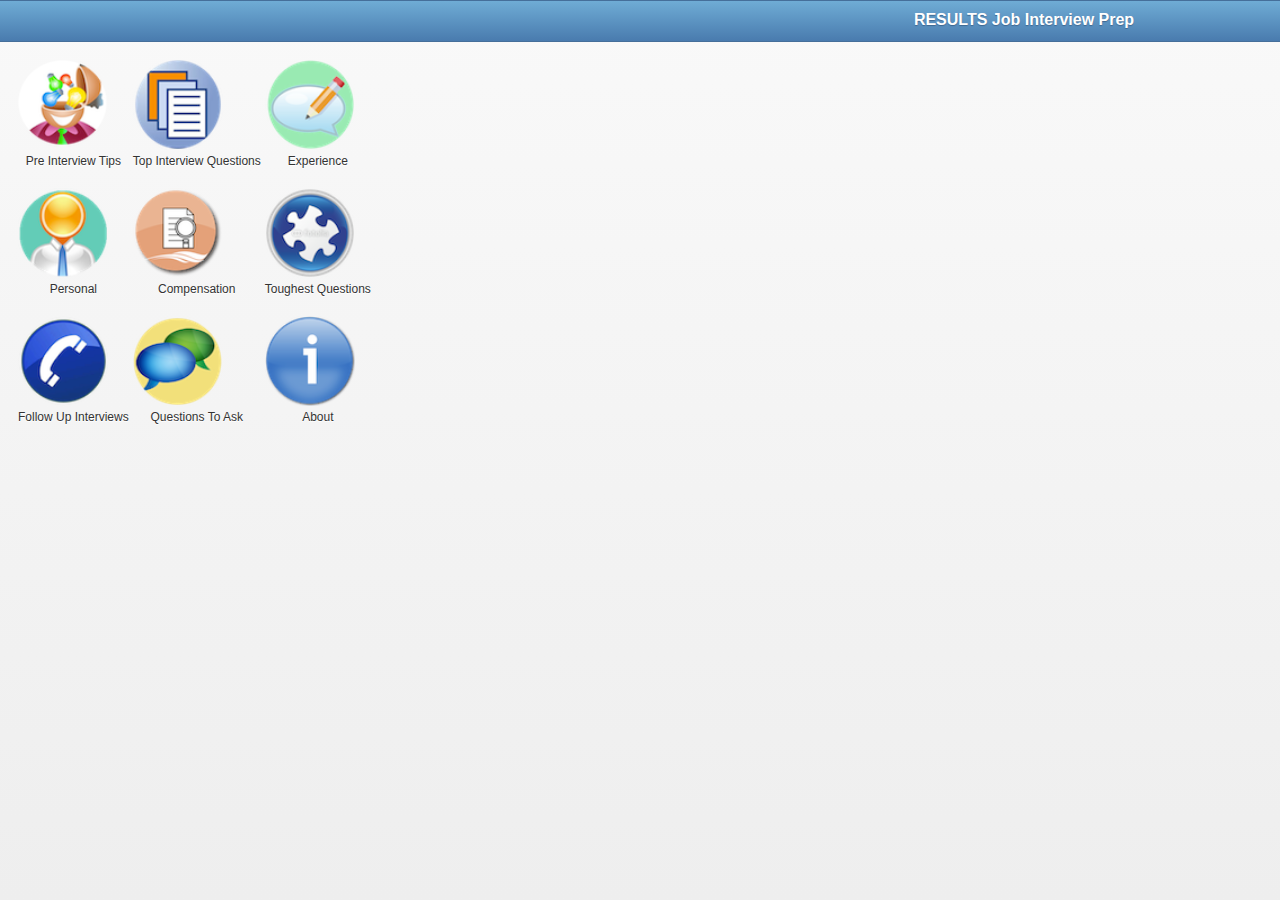
<file: assets/www/index.html>
<!DOCTYPE html>
<html>
    <head>
        <title></title>
        
        <meta name="viewport" content="width=device-width, initial-scale=1.0, maximum-scale=1.0, user-scalable=no;" />
        <meta charset="utf-8">
            
            <link rel="stylesheet" href="jquery.mobile-1.1.1.min.css" />
            <link rel="stylesheet" href="style.css" />
            <script src="jquery-1.7.1.min.js"></script>
            <script src="jquery.mobile-1.1.1.min.js"></script>
            <script type="text/javascript" charset="utf-8" src="cordova-1.7.0.js"></script>
            <script type="text/javascript" charset="utf-8" src="iscroll.js"></script>
            
            <script type="text/javascript">
                
                var db = window.openDatabase("RJIP", "1.0", "RJIP Database", 800000);
                var slug_array = [];
                var keys_array = {};
                var content_array = [];
                var category_content = {};
                
                function hasConnection() {
                    var networkState = navigator.network.connection.type;
                    
                    var states = {};
                    states[Connection.UNKNOWN]  = false;//'Unknown connection';
                    states[Connection.ETHERNET] = true; //'Ethernet connection';
                    states[Connection.WIFI]     = true; //'WiFi connection';
                    states[Connection.CELL_2G]  = true; //'Cell 2G connection';
                    states[Connection.CELL_3G]  = true; //'Cell 3G connection';
                    states[Connection.CELL_4G]  = true; //'Cell 4G connection';
                    states[Connection.NONE]     = false; //'No network connection';
                    
                    return states[networkState];
                }
                
                function errorCB(err) {
                    console.log("Error processing SQL: "+err.code);
                    console.log(err);
                }
                
                function loadCategoryDB(tx) {
                    console.log("loadCategoryDB");
                    tx.executeSql('SELECT * FROM CARD_CATEGORY', [],
                                  function(tx2, results2){
                                  category_content = results2;
                                  var category_length = results2.rows.length;
                                  
                                  console.log("queryCategorySuccess : " + category_length);
                                  
                                  for (var i=0; i<category_length; i++){
                                  console.log("Row = " + i + " cat_id = " + results2.rows.item(i).cat_id + " cat_name =  " + results2.rows.item(i).cat_name + " cat_slug =  " + results2.rows.item(i).cat_slug);
                                  
                                  console.log("current slug: " + results2.rows.item(i).cat_slug);
                                  slug_array.push(results2.rows.item(i).cat_slug);
                                  /*
                                   if(results.rows.item(i).subcat_of == 0) {
                                   category_items.push('<td><a STYLE="text-decoration:none" href="#'+results.rows.item(i).cat_slug+'" class="categories-link" id="'+results.rows.item(i).cat_slug+'-link"><div class="icon"><img height="90" width="90" src="images/'+results.rows.item(i).cat_img+'.png"/></div><div class="icon-name">'+results.rows.item(i).cat_name+'</div></a></td>');
                                   } */
                                 
                                   var htmlAboutContent = "<p align='justify'>This <strong>RESULTS Job Interview Prep</strong> was developed by Barbara J. Bruno, CPC, CTS who has placed over 10,000 people in jobs during her career as an employment expert in the Staffing and Recruiting Profession.  The information shared reflects the inside secrets used by recruiters throughout the world, as they help prepare candidates for interviews with their clients.</p>";
                                   
                                  if(results2.rows.item(i).cat_slug == "about"){
                                  $("<div data-role='page' id='"+results2.rows.item(i).cat_slug+"'> <div data-role='header' data-theme='b'><a href='#home' data-icon='back' class='list-to-home' subcat_of='"+results2.rows.item(i).subcat_of+"' >Back</a><h3>"+results2.rows.item(i).cat_name+"</h3></div><div id='iscroll-wrapper2-"+results2.rows.item(i).cat_slug+"'><div data-role='content'>"+htmlAboutContent+"</div></div></div>").appendTo('body');
                                  
                                  }else {
                                  console.log("new page for "+results2.rows.item(i).cat_slug);
                                  $("<div data-role='page' id='"+results2.rows.item(i).cat_slug+"'> <div data-role='header' data-theme='b'><a data-icon='back' class='list-to-home' subcat_of='"+results2.rows.item(i).subcat_of+"'>Back</a><h3>"+results2.rows.item(i).cat_name+"</h3></div><div id='iscroll-wrapper2-"+results2.rows.item(i).cat_slug+"'><div data-role='content'><ul data-role='listview' data-theme='d' id='"+results2.rows.item(i).cat_slug+"-list' data-filter='true'></ul></div></div></div>").appendTo('body');
                                  
                                  }
                                  }
                                  
                                  }, errorCB);
                }
                
                function loadContentDB(tx){
                    tx.executeSql('SELECT * FROM FLIPCARD', [],
                                  function(tx2, results2){
                                  cordova.exec(null, null, "SplashScreen", "hide", []);
                                  
                                  
                                  var len2 = results2.rows.length;
                                  content_array = results2.rows;
                                  
                                  console.log("AJAX CONTENT results2 size:"+results2.rows.length);
                                  console.log("AJAX CONTENT content_array size:"+content_array.length);
                                  console.log("slug_array.length:" + slug_array.length);
                                  
                                  for(var x=0; x < slug_array.length; x++) {
                                  var htmlContent="";
                                  var list = [];
                                  
                                  for (var j=0; j < len2; j++) {
                                  if(slug_array[x]==results2.rows.item(j).cat_slug) {
                                  list.push(results2.rows.item(j).id);
                                  htmlContent +="<li data-icon='false'><a class='question-link' key='"+results2.rows.item(j).id+"'>  "+ unescape(results2.rows.item(j).question)+"</a></li>";
                                  }
                                  }
                                  keys_array[slug_array[x]] = list;
                                  $("#"+slug_array[x]+"-list").html(htmlContent);
                                  
                                  }
                                  console.log("CHECK:");
                                  var len_categories = category_content.rows.length;
                                  
                                  for (var i=0; i<len_categories; i++){
                                  if(category_content.rows.item(i).subcat_of != 0) {
                                  for (var j=0; j<len_categories; j++){
                                  if(category_content.rows.item(i).subcat_of == category_content.rows.item(j).cat_id) {
                                  
                                  $("#"+category_content.rows.item(j).cat_slug+"-list").append("<li data-icon='false'><a data-transition='slide' 'subcat_of='"+category_content.rows.item(j).cat_slug+"' href='#"+category_content.rows.item(i).cat_slug+"' >  "+ category_content.rows.item(i).cat_name+"</a></li>");
                                  }
                                  }
                                  }
                                  }
                                  
                                  }, errorCB);
                }
                function createTables() {
                    console.log("createTables start");
                    var db = window.openDatabase("RJIP", "1.0", "RJIP Database", 800000);
                    db.transaction(function(tx){
                                   tx.executeSql('DROP TABLE IF EXISTS CARD_CATEGORY');
                                   tx.executeSql('CREATE TABLE IF NOT EXISTS CARD_CATEGORY (cat_id unique, subcat_of, cat_name, cat_img, cat_slug)');
                                   
                                   tx.executeSql('DROP TABLE IF EXISTS FLIPCARD');
                                   tx.executeSql('CREATE TABLE IF NOT EXISTS FLIPCARD (id unique, cat_id, cat_slug, question, answer)');
                                   console.log("drop create success");
                                   });
                    
                    $.ajax({
                           url: 'http://nmgdev.com/flashcard/rjip-categories.php',
                           dataType: 'json',
                           //async: false,
                           success: function(data) {
                           console.log('getJSON categories');
                           $.each(data.categories, function(key, val) {
                                  db.transaction(function(tx){
                                                 tx.executeSql('INSERT INTO CARD_CATEGORY (cat_id, subcat_of,cat_name, cat_img, cat_slug) VALUES ('+val.cat_id+',' +val.subcat_of+', "'+val.cat_name+'", "'+val.cat_img+'","'+val.cat_slug+'")');
                                                 });
                                  });
                           db.transaction(loadCategoryDB);
                           }
                           });
                    
                    $.ajax({
                           url: 'http://nmgdev.com/flashcard/rjip-content.php',
                           dataType: 'json',
                           //async: false,
                           success: function(data) {
                           $.each(data.content, function(key, val) {
                                  db.transaction(function(tx){
                                                 tx.executeSql('INSERT INTO FLIPCARD  VALUES ('+val.id+','+val.cat_id+',"'+val.cat_slug+'","'+escape(val.question)+'","'+escape(val.answer)+'")');
                                                 });
                                  });
                           
                           db.transaction(loadContentDB);
                           
                           }
                           });
                }
                
                
                function nextQuestion() {
                    
                    if((keys_array[current_slug].indexOf(count)+1) < keys_array[current_slug].length){
                        
                        var idx;
                        for(var i=0;i < keys_array[current_slug].length; i++) {
                            if(count == keys_array[current_slug][i]){
                                idx = i;
                            }
                        }
                        
                        var new_count = keys_array[current_slug][idx+1];
                        count = new_count;
                        
                        
                        var len2 = content_array.length;
                        var new_data;
                        for (var j=0; j < len2; j++) {
                            if(new_count==content_array.item(j).id) {
                                new_data = content_array.item(j);
                            }
                        }
                        
                        if (idx%2 == 0) {
                            console.log("question2");
                            $.mobile.changePage( "#question2", {
                                                transition: "slide"
                                                });
                            $("div.content-question2").html(unescape(new_data.question) + "<br/><br/><br/>");//Tap for answer
                            $("div.content-answer2").html(unescape(new_data.answer)+ "<br/><br/><br/>");//Tap to return to question
                            $("div#page-count-question2").html((idx+2)+"/"+keys_array[current_slug].length);
                            $("div#page-count-answer2").html((idx+2)+"/"+keys_array[current_slug].length);
                            question_page_flag = 2;
                            
                        } else {
                            console.log("question");
                            $.mobile.changePage( "#question", {
                                                transition: "slide"
                                                });
                            $("div.content-question").html(unescape(new_data.question) + "<br/><br/><br/>");//Tap for answer
                            $("div.content-answer").html(unescape(new_data.answer)+ "<br/><br/><br/>");//Tap to return to question
                            $("div#page-count-question").html((idx+2)+"/"+keys_array[current_slug].length);
                            $("div#page-count-answer").html((idx+2)+"/"+keys_array[current_slug].length);
                            question_page_flag = 1;
                            
                        }
                        //$("div#page-count-question").html((idx+2)+"/"+keys_array[current_slug].length);
                        
                    }
                    
                }
                
                function previousQuestion() {
                    if(count > 0) {
                        var idx;
                        for(var i=0;i < keys_array[current_slug].length; i++) {
                            if(count == keys_array[current_slug][i]){
                                idx = i;
                            }
                        }
                        
                        if (idx >0){
                            var new_count = keys_array[current_slug][idx-1];
                            count = new_count;
                            
                            
                            var len2 = content_array.length;
                            var new_data;
                            for (var j=0; j < len2; j++) {
                                if(new_count==content_array.item(j).id) {
                                    new_data = content_array.item(j);
                                }
                            }
                            
                            if (idx%2 == 0) {
                                console.log("question2");
                                $.mobile.changePage( "#question2", {
                                                    transition: "slide",
                                                    reverse: true
                                                    });
                                $("div.content-question2").html(unescape(new_data.question) + "<br/><br/><br/>");//Tap for answer
                                $("div.content-answer2").html(unescape(new_data.answer) + "<br/><br/><br/>");//Tap to return to question
                                $("div#page-count-question2").html((idx)+"/"+keys_array[current_slug].length);
                                $("div#page-count-answer2").html((idx)+"/"+keys_array[current_slug].length);
                                question_page_flag = 2;
                                
                            } else {
                                console.log("question");
                                $.mobile.changePage( "#question", {
                                                    transition: "slide",
                                                    reverse: true
                                                    });
                                $("div.content-question").html(unescape(new_data.question) + "<br/><br/><br/>");//Tap for answer
                                $("div.content-answer").html(unescape(new_data.answer)+ "<br/><br/><br/>");//Tap to return to question
                                $("div#page-count-question").html((idx)+"/"+keys_array[current_slug].length);
                                $("div#page-count-answer").html((idx)+"/"+keys_array[current_slug].length);
                                question_page_flag = 1;
                                
                            }
                            //$("div#page-count-question").html((idx)+"/"+keys_array[current_slug].length);
                            
                        }
                    }
                }
                
                function nextAnswer() {
                    
                    if((keys_array[current_slug].indexOf(count)+1) < keys_array[current_slug].length){
                        var idx;
                        for(var i=0;i < keys_array[current_slug].length; i++) {
                            if(count == keys_array[current_slug][i]){
                                idx = i;
                            }
                        }
                        
                        var new_count = keys_array[current_slug][idx+1];
                        count = new_count;
                        
                        
                        var len2 = content_array.length;
                        var new_data;
                        for (var j=0; j < len2; j++) {
                            if(new_count==content_array.item(j).id) {
                                new_data = content_array.item(j);
                            }
                        }
                        
                        if (idx%2 == 0) {
                            $.mobile.changePage( "#answer2", {
                                                transition: "slide"
                                                });
                            $("div.content-question2").html(unescape(new_data.question)+ "<br/><br/><br/>");//Tap for answer
                            $("div.content-answer2").html(unescape(new_data.answer)+ "<br/><br/><br/>");//Tap to return to question
                            $("div#page-count-question2").html((idx+2)+"/"+keys_array[current_slug].length);
                            $("div#page-count-answer2").html((idx+2)+"/"+keys_array[current_slug].length);
                            question_page_flag = 2;
                            
                        } else {
                            $.mobile.changePage( "#answer", {
                                                transition: "slide"
                                                });
                            $("div.content-question").html(unescape(new_data.question)+ "<br/><br/><br/>");//Tap for answer
                            $("div.content-answer").html(unescape(new_data.answer)+ "<br/><br/><br/>");//Tap to return to question
                            $("div#page-count-question").html((idx+2)+"/"+keys_array[current_slug].length);
                            $("div#page-count-answer").html((idx+2)+"/"+keys_array[current_slug].length);
                            question_page_flag = 1;
                            
                        }
                        //$("div#page-count-question").html((idx+2)+"/"+keys_array[current_slug].length);
                        
                    }
                }
                
                function previousAnswer() {
                    if(count > 0) {
                        var idx;
                        for(var i=0;i < keys_array[current_slug].length; i++) {
                            if(count == keys_array[current_slug][i]){
                                idx = i;
                            }
                        }
                        
                        if (idx >0){
                            var new_count = keys_array[current_slug][idx-1];
                            count = new_count;
                            
                            var len2 = content_array.length;
                            var new_data;
                            for (var j=0; j < len2; j++) {
                                if(new_count==content_array.item(j).id) {
                                    new_data = content_array.item(j);
                                }
                            }
                            
                            if (idx%2 == 0) {
                                $.mobile.changePage( "#answer2", {
                                                    transition: "slide",
                                                    reverse: true
                                                    });
                                $("div.content-question2").html(unescape(new_data.question)+ "<br/><br/><br/>");//Tap for answer
                                $("div.content-answer2").html(unescape(new_data.answer)+ "<br/><br/><br/>");//Tap to return to question
                                $("div#page-count-question2").html((idx)+"/"+keys_array[current_slug].length);
                                $("div#page-count-answer2").html((idx)+"/"+keys_array[current_slug].length);
                                
                                question_page_flag = 2;
                                
                            } else {
                                $.mobile.changePage( "#answer", {
                                                    transition: "slide",
                                                    reverse: true
                                                    });
                                $("div.content-question").html(unescape(new_data.question)+ "<br/><br/><br/>");//Tap for answer
                                $("div.content-answer").html(unescape(new_data.answer)+ "<br/><br/><br/>");//Tap to return to question
                                $("div#page-count-question").html((idx)+"/"+keys_array[current_slug].length);
                                $("div#page-count-answer").html((idx)+"/"+keys_array[current_slug].length);
                                question_page_flag = 1;
                                
                            }
                            //$("div#page-count-question").html((idx)+"/"+keys_array[current_slug].length);
                            
                        }
                    }
                }
                
                function bindAllTouchEvents(){
                    $("li").tap(function(){
                                $.mobile.changePage( "#question", {
                                                    transition: "slide" });
                                });
                    $("#question-content").tap(function(){
                                               $.mobile.changePage( "#answer", {
                                                                   transition: "flip" });
                                               });
                    $("#answer-content").tap(function(){
                                             $.mobile.changePage( "#question", {
                                                                 transition: "flip",
                                                                 reverse: true});
                                             });
                    $(".list-to-home").live("tap", function(){
                                            console.log("list-to-home");
                                            var subcat = $(this).attr('subcat_of');
                                            console.log($(this).attr('subcat_of'));
                                            
                                            if(subcat==0){
                                            $.mobile.changePage( "#home", { transition: "slide", reverse: true });
                                            }else {
                                            var len_categories = category_content.rows.length;
                                            for (var i=0; i<len_categories; i++){
                                            if(category_content.rows.item(i).cat_id == subcat) {
                                            $.mobile.changePage( "#"+category_content.rows.item(i).cat_slug, { transition: "slide", reverse: true });
                                            console.log("yey!"+category_content.rows.item(i).cat_slug);
                                            }
                                            }
                                            }
                                            
                                            
                                            });
                    
                    $(".question-link").live("tap", function(){
                                             console.log("tap question-link");
                                             
                                             count = $(this).attr('key');
                                             
                                             var len2 = content_array.length;
                                             var new_data;
                                             for (var j=0; j < len2; j++) {
                                             if(count==content_array.item(j).id) {
                                             var new_data = content_array.item(j);
                                             current_slug = content_array.item(j).cat_slug;
                                             question_page_flag = 1;
                                             }
                                             
                                             }
                                             var idx;
                                             for(var i=0;i < keys_array[current_slug].length; i++) {
                                             if(count == keys_array[current_slug][i]){
                                             idx = i;
                                             }
                                             }
                                             if (idx%2 == 0) {
                                             $.mobile.changePage( "#question", {
                                                                 transition: "slide"
                                                                 });
                                             
                                             $("div.content-question").html(unescape(new_data.question)+ "<br/><br/><br/>");//Tap for answer
                                             $("div.content-answer").html(unescape(new_data.answer)+ "<br/><br/><br/>");//Tap to return to question
                                             $("div#page-count-question").html((idx+1)+"/"+keys_array[current_slug].length);
                                             $("div#page-count-answer").html((idx+1)+"/"+keys_array[current_slug].length);
                                             question_page_flag = 1;
                                             
                                             } else {
                                             $.mobile.changePage( "#question2", {
                                                                 transition: "slide"
                                                                 });
                                             
                                             $("div.content-question2").html(unescape(new_data.question)+ "<br/><br/><br/>");//Tap for answer
                                             $("div.content-answer2").html(unescape(new_data.answer)+ "<br/><br/><br/>");//Tap to return to question
                                             $("div#page-count-question2").html((idx+1)+"/"+keys_array[current_slug].length);
                                             $("div#page-count-answer2").html((idx+1)+"/"+keys_array[current_slug].length);
                                             question_page_flag = 2;
                                             }
                                             
                                             });
                    
                    $(".question-back-link").click(function(){
                                                   $.mobile.changePage( "#" + current_slug, { transition: "slide", reverse: true });
                                                   return true;
                                                   });
                    
                    $("#question").live("tap", function(e){
                                        //   e.stopPropagation ();
                                        console.log("question tap");
                                        $.mobile.changePage( "#answer", { transition: "flip" });
                                        
                                        });
                    $("#question2").live("tap", function(e){
                                         //  e.stopPropagation ();
                                         console.log("question2 tap");
                                         $.mobile.changePage( "#answer2", { transition: "flip" });
                                         
                                         });
                    $("#answer").live("tap", function(e){
                                      // e.stopPropagation ();
                                      console.log("answer tap");
                                      $.mobile.changePage( "#question", { transition: "flip", reverse: true });
                                      });
                    $("#answer2").live("tap", function(e){
                                       // e.stopPropagation ();
                                       console.log("answer2 tap");
                                       $.mobile.changePage( "#question2", { transition: "flip", reverse: true });
                                       });
                    
                    $(".header-question").tap(function(e) {
                                              e.stopPropagation ();
                                              });
                    $(".header-question2").tap(function(e) {
                                               e.stopPropagation ();
                                               });
                    $(".header-answer").tap(function(e) {
                                            e.stopPropagation ();
                                            });
                    $(".header-answer2").tap(function(e) {
                                             e.stopPropagation ();
                                             });
                    
                    //    ALL QUESTION/ANSWER PAGE SWIPES RIGHT HERE
                    
                    $("#question").swiperight(function(e) {
                                              // e.stopPropagation ();
                                              console.log("question right");
                                              swipe_flag = 1;
                                              previousQuestion();
                                              });
                    $("#question2").swiperight(function(e) {
                                               // e.stopPropagation ();
                                               console.log("question2 right");
                                               swipe_flag = 1;
                                               previousQuestion();
                                               });
                    $("#answer").swiperight(function(e) {
                                            // e.stopPropagation ();
                                            console.log("answer right");
                                            swipe_flag = 1;
                                            previousAnswer();
                                            });
                    $("#answer2").swiperight(function(e) {
                                             //e.stopPropagation ();
                                             console.log("answer2 right");
                                             swipe_flag = 1;
                                             previousAnswer();
                                             });
                    
                    //    ALL QUESTION/ANSWER PAGE SWIPES LEFT HERE
                    
                    $("#question").swipeleft(function(e) {
                                             //e.stopPropagation ();
                                             console.log("question left");
                                             swipe_flag = 1;
                                             nextQuestion();
                                             });
                    $("#question2").swipeleft(function(e) {
                                              //e.stopPropagation ();
                                              console.log("question2 left");
                                              swipe_flag = 1;
                                              nextQuestion();
                                              });
                    $("#answer").swipeleft(function(e) {
                                           //e.stopPropagation ();
                                           console.log("answer left");
                                           swipe_flag = 1;
                                           nextAnswer();
                                           
                                           });
                    $("#answer2").swipeleft(function(e) {
                                            //e.stopPropagation ();
                                            console.log("answer2 left");
                                            swipe_flag = 1;
                                            nextAnswer();
                                            
                                            });
                    $(document).delegate('.ui-page', 'pageshow', function () {
                                         myScroll1.refresh();
                                         myScroll2.refresh();
                                         myScroll3.refresh();
                                         myScroll4.refresh();
                                         //var myScroll = new iScroll('wrapper');
                                         //var myScroll2 = new iScroll('wrapper2');
                                         console.log("call myScrolls");
                                         });
                    
                }
                var myScroll1, myScroll2, myScroll3, myScroll4;
                function onBodyLoad()
                {
                    
                    myScroll1 = new iScroll('wrapper1');
                    myScroll2 = new iScroll('wrapper2');
                    myScroll3 = new iScroll('wrapper3');
                    myScroll4 = new iScroll('wrapper4');
                    //document.addEventListener('touchmove', function (e) { e.preventDefault(); }, false); //preventing the pinch zoom et al
                    document.addEventListener("deviceready", onDeviceReady, false);
                    
                    
                    
                }
                
                function onDeviceReady()
                {
                    console.log("on device ready");
                    console.log("wrapper:"+ $("#wrapper").height());
                    console.log("wrapper2:"+ $("#wrapper2").height());
                    console.log("notebook:"+ $(".notebook").height());
                    if (hasConnection()) {
                        console.log("has connection");
                        
                        var  categories_md5_local;
                        var categories_md5_web;
                        var  content_md5_local;
                        var content_md5_web;
                        
                        $.ajax({
                               url: 'http://nmgdev.com/flashcard/rjip-categories.php?md5=1',
                               success: function(data) {
                               categories_md5_web = data;
                               },
                               dataType: "text",
                               async: false
                               });
                        db.transaction(function(tx){
                                       
                                       tx.executeSql('SELECT * FROM MD5_TABLE WHERE id=1', [], function(tx_md5, results_md5){
                                                     categories_md5_local = results_md5.rows.item(0).key;
                                                     });
                                       });
                        
                        $.ajax({
                               url: 'http://nmgdev.com/flashcard/rjip-content.php?md5=1',
                               success: function(data) {
                               content_md5_web = data;
                               },
                               dataType: "text",
                               async: false
                               });
                        db.transaction(function(tx){
                                       
                                       tx.executeSql('SELECT * FROM MD5_TABLE WHERE id=2', [], function(tx_md5, results_md5){
                                                     content_md5_local = results_md5.rows.item(0).key;
                                                     });
                                       });
                        
                        db.transaction(function(tx){
                                       // Check if MD5_TABLE exists
                                       tx.executeSql('SELECT name FROM sqlite_master WHERE type="table" AND name="MD5_TABLE"', [], function(tx2, results2){
                                                     
                                                     if (results2.rows.length == 0) { // Table does not exist
                                                     console.log("Table does not exist");
                                                     tx2.executeSql('CREATE TABLE IF NOT EXISTS MD5_TABLE (id unique, key)');
                                                     tx2.executeSql('INSERT INTO MD5_TABLE (id, key) VALUES (2, "'+content_md5_web+'")');
                                                     tx2.executeSql('INSERT INTO MD5_TABLE (id, key) VALUES (1, "'+categories_md5_web+'")');
                                                     createTables();
                                                     } else { // Table exists
                                                     console.log(categories_md5_local+"="+categories_md5_web);
                                                     console.log(content_md5_local+"="+content_md5_web);
                                                     
                                                     if((categories_md5_local == categories_md5_web) && (content_md5_local == content_md5_web)) {
                                                     console.log("----display all----");
                                                     db.transaction(loadCategoryDB);
                                                     db.transaction(loadContentDB);
                                                     } else {
                                                     console.log("insert into md5table new value");
                                                     tx2.executeSql('UPDATE MD5_TABLE SET key="'+content_md5_web+'" WHERE id=2');
                                                     tx2.executeSql('UPDATE MD5_TABLE SET key="'+categories_md5_web+'" WHERE id=1');
                                                     createTables();
                                                     }
                                                     } 
                                                     
                                                     });
                                       
                                       });
                        
                    } else {
                        alert("no connection");
                        console.log("load from local database");
                        db.transaction(loadCategoryDB); 
                        db.transaction(loadContentDB);
                    }
                    
                    
                    bindAllTouchEvents();
                    
                    var myScrollCategory = new iScroll('wrapper-category');
                }
                
                
                
                
                
                </script>
            
            <style>
                
                </style>
            </head>
    <body onload="onBodyLoad()">
        
        
        <!-- CATEGORIES PAGE -->
        <div data-role="page" id="home">
            <div data-role="header" data-theme="b" align="center" data-fullscreen="true">
                
                <h1 style="width:100%;">
                    RESULTS Job Interview Prep
                </h1>
            </div>
            <div data-role="content" >
                <div id="wrapper-category" style="height: 415px">
                    <div >
                        <table>
                            <tr>
                                <td>
                                    <a href="#pre-interview-tips" data-transition="slide" ><img src="images/pre-interview-tips.png" /></a>
                                    <div class="icon-name">Pre Interview Tips</div>
                                </td>
                                <td>
                                    <a href="#top-interview-questions" data-transition="slide" ><img src="images/top-interview-questions.png" /></a>
                                    <div class="icon-name">Top Interview Questions</div>
                                </td>
                                <td>
                                    <a href="#experience" data-transition="slide" ><img src="images/experience.png" /></a>
                                    <div class="icon-name">Experience</div>
                                </td>
                            </tr>
                            <tr>
                                <td>
                                    <a href="#personal" data-transition="slide" ><img src="images/personal.png" /></a>
                                    <div class="icon-name">Personal</div>
                                </td>
                                <td>
                                    <a href="#compensation" data-transition="slide" ><img src="images/compensation.png" /></a>
                                    <div class="icon-name">Compensation</div>
                                </td>
                                <td>
                                    <a href="#toughest-questions" data-transition="slide" ><img src="images/toughest-questions.png" /></a>
                                    <div class="icon-name">Toughest Questions</div>
                                </td>
                            </tr>
                            <tr>
                                <td>
                                    <a href="#follow-up-interviews" data-transition="slide" ><img src="images/follow-up-interviews.png" /> </a>
                                    <div class="icon-name">Follow Up Interviews</div>
                                </td>
                                <td>
                                    <a href="#questions-to-ask" data-transition="slide" ><img src="images/questions-to-ask.png" /></a>
                                    <div class="icon-name">Questions To Ask</div>
                                </td>
                                <td>
                                    <a href="#about" data-transition="slide" ><img src="images/about.png" /></a>
                                    <div class="icon-name">About</div>
                                </td>
                            </tr>
                        </table>
                        
                    </div></div>
            </div><!-- /content -->
        </div><!-- / category page -->
        
        <!-- QUESTION PAGE -->
        <div data-role="page" id="question">
            
            <div data-role="header" class="header-question" data-theme="b">
                <a data-icon="back" class="question-back-link">Back</a>
                <h1>Question</h1>
                <a href="#home" data-icon="home" data-transition="slide" data-direction="reverse">Home</a>
                
            </div>
            
            
            <div data-role="content" class="content-notebook-fixes">
                <div id="wrapper1" class="wrapper-fixes">
                    <div class="notes" >
                        <div id="page-count-question"></div>
                        <div class="content-question"></div><br/>
                        <a class="tap-button"  data-role="button" data-theme="b" >Tap for answer</a><br/>
                    </div></div>
            </div><!-- /content -->
            
        </div><!-- /page -->
        
        
        
        </div><!-- /page -->
        <!-- QUESTION2 PAGE -->
        <div data-role="page" id="question2">
            
            <div data-role="header" class="header-question2" data-theme="b">
                <a data-icon="back" class="question-back-link">Back</a>
                <h1>Question</h1>
                <a href="#home" data-icon="home" data-transition="slide" data-direction="reverse">Home</a>
                <!--
                 <div data-type="horizontal" data-role="controlgroup" class="ui-btn-right ui-corner-all ui-controlgroup ui-controlgroup-horizontal" id="page-count-question"></div>-->
            </div>
            
            <div data-role="content" class="content-notebook-fixes">
                <div id="wrapper2" class="wrapper-fixes">
                    <div class="notes" >
                        <div id="page-count-question2"></div>
                        <div class="content-question2"></div><br/>
                        <a class="tap-button"  data-role="button" data-theme="b" >Tap for answer</a><br/>
                    </div></div>
            </div><!-- /content -->
            
        </div><!-- /page -->
        
        <!-- ANSWER PAGE -->
        <div data-role="page" id="answer"  >
            <div data-role="header" class="header-answer" data-theme="b">
                <a data-icon="back" class="question-back-link">Back</a>
                <h1>Answer</h1>
                <a href="#home" data-icon="home" data-transition="slide" data-direction="reverse">Home</a>
                
            </div>
            
            
            <div data-role="content" class="content-notebook-fixes">
                <div id="wrapper3" class="wrapper-fixes">
                    <div class="notes" >
                        <div id="page-count-answer" ></div>
                        <div class="content-answer" ></div><br/>
                        
                        <a class="tap-button"  data-role="button" data-theme="b" >Tap to return to question</a> <br/>
                        
                    </div><!-- /content -->
                    
                </div></div>
            
        </div><!-- /page -->
        
        <!-- ANSWER PAGE -->
        <div data-role="page" id="answer2" >
            <div data-role="header" class="header-answer2" data-theme="b">
                <a data-icon="back" class="question-back-link">Back</a>
                <h1>Answer</h1>
                <a href="#home" data-icon="home" data-transition="slide" data-direction="reverse">Home</a>
                <!--
                 <div data-type="horizontal" data-role="controlgroup" class="ui-btn-right ui-corner-all ui-controlgroup ui-controlgroup-horizontal" id="page-count-question">4123</div>
                 -->
            </div>
            
            <div data-role="content" class="content-notebook-fixes">
                <div id="wrapper4" class="wrapper-fixes">
                    <div class="notes" >
                        
                        <div id="page-count-answer2"></div>
                        <div class="content-answer2"></div><br/>
                        
                        <a class="tap-button" data-role="button" data-theme="b" >Tap to return to question</a> <br/>
                    </div><!-- /content -->
                </div></div>
            
        </div><!-- /page -->
        
    </body>
</html>
</file>
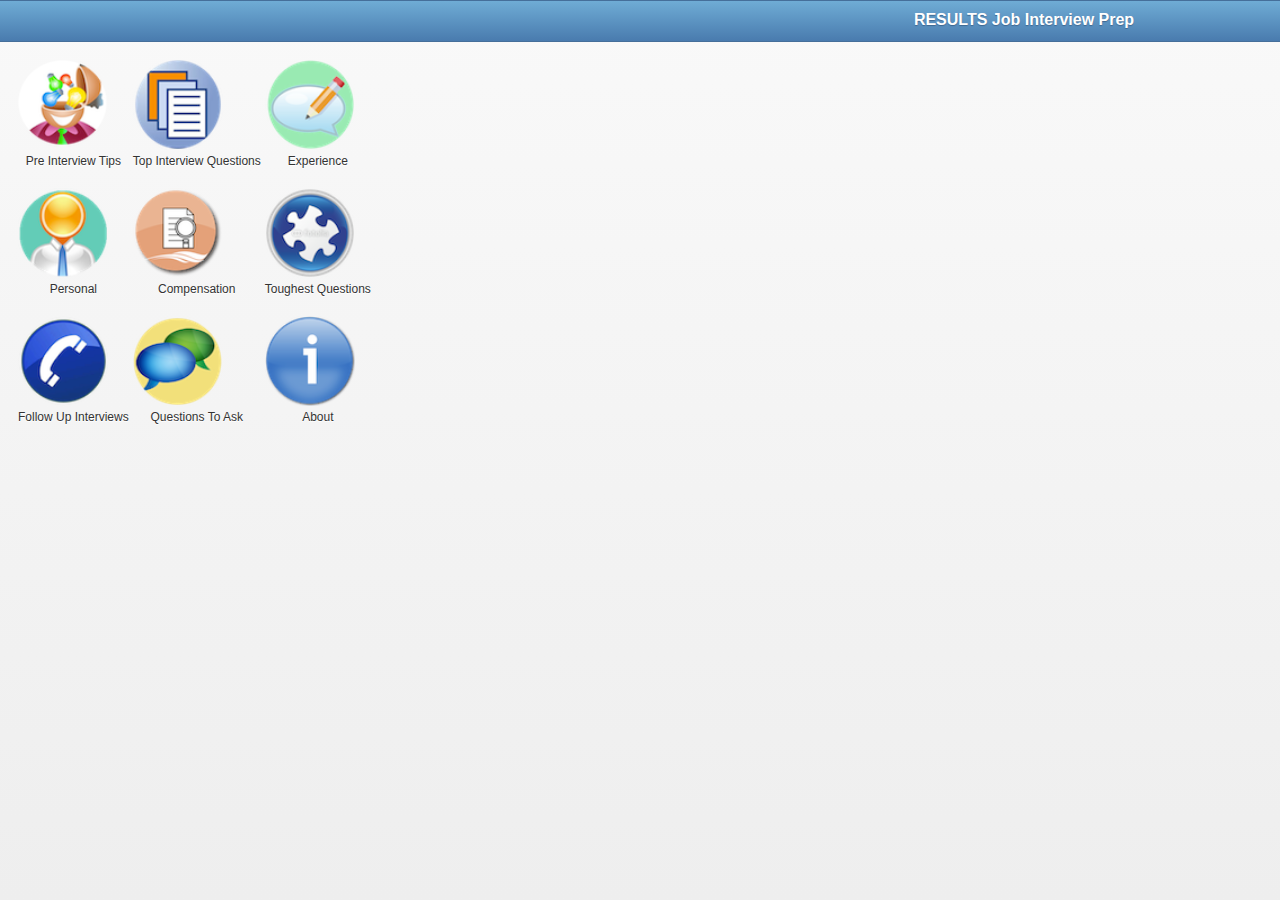
<file: assets/www/index-1.html>
<!DOCTYPE html>
<html>
  <head>
  <title></title>
  
    <meta name="viewport" content="width=device-width, initial-scale=1.0, maximum-scale=1.0, user-scalable=no;" />
	<meta charset="utf-8">

    <link rel="stylesheet" href="jquery.mobile-1.1.1.min.css" />
    <link rel="stylesheet" href="style.css" />
    <script src="jquery-1.7.1.min.js"></script>
    <script src="jquery.mobile-1.1.1.min.js"></script>
    <script type="text/javascript" charset="utf-8" src="cordova-1.7.0.js"></script>
    <script type="text/javascript" charset="utf-8" src="iscroll.js"></script>
        
    <script type="text/javascript">

    var db = window.openDatabase("RJIP", "1.0", "RJIP Database", 800000);
    var slug_array = [];
    var keys_array = {};
    var content_array = [];
    var category_content = {};
        
    function hasConnection() {
        var networkState = navigator.network.connection.type;
        
        var states = {};
        states[Connection.UNKNOWN]  = false;//'Unknown connection';
        states[Connection.ETHERNET] = true; //'Ethernet connection';
        states[Connection.WIFI]     = true; //'WiFi connection';
        states[Connection.CELL_2G]  = true; //'Cell 2G connection';
        states[Connection.CELL_3G]  = true; //'Cell 3G connection';
        states[Connection.CELL_4G]  = true; //'Cell 4G connection';
        states[Connection.NONE]     = false; //'No network connection';
        
        return states[networkState];
    }
    
    function errorCB(err) {
        console.log("Error processing SQL: "+err.code);
        console.log(err);
    }
        
    function loadCategoryDB(tx) {
        console.log("loadCategoryDB");
        tx.executeSql('SELECT * FROM CARD_CATEGORY', [],
            function(tx2, results2){
                category_content = results2;
                var category_length = results2.rows.length;

                console.log("queryCategorySuccess : " + category_length);

                for (var i=0; i<category_length; i++){
                console.log("Row = " + i + " cat_id = " + results2.rows.item(i).cat_id + " cat_name =  " + results2.rows.item(i).cat_name + " cat_slug =  " + results2.rows.item(i).cat_slug);

                console.log("current slug: " + results2.rows.item(i).cat_slug);
                slug_array.push(results2.rows.item(i).cat_slug);
                      /*
                  if(results.rows.item(i).subcat_of == 0) {
                      category_items.push('<td><a STYLE="text-decoration:none" href="#'+results.rows.item(i).cat_slug+'" class="categories-link" id="'+results.rows.item(i).cat_slug+'-link"><div class="icon"><img height="90" width="90" src="images/'+results.rows.item(i).cat_img+'.png"/></div><div class="icon-name">'+results.rows.item(i).cat_name+'</div></a></td>');
                  } */
                var htmlAboutContent = "<p align='center'><strong>Star Base Consulting, Inc.</strong> <br/>Jeffrey A. Welsh <br/> 12059 Sheraton Lane <br/> Cincinnati, OH 45246-1611 <br/>513-245-0400<br/>www.starbaseinc.com/jobs <br/><br/>We help companies with better IT Strategy, Solutions and IT Talent on Demand </p>";
                /*
                var htmlAboutContent = "<p align='justify'>This <strong>RESULTS Job Interview Prep</strong> was developed by Barbara J. Bruno, CPC, CTS who has placed over 10,000 people in jobs during her career as an employment expert in the Staffing and Recruiting Profession.  The information shared reflects the inside secrets used by recruiters throughout the world, as they help prepare candidates for interviews with their clients.</p>";
                */
                if(results2.rows.item(i).cat_slug == "about"){
                $("<div data-role='page' id='"+results2.rows.item(i).cat_slug+"'> <div data-role='header' data-theme='b'><a href='#home' data-icon='back' class='list-to-home' subcat_of='"+results2.rows.item(i).subcat_of+"' >Back</a><h3>"+results2.rows.item(i).cat_name+"</h3></div><div id='iscroll-wrapper2-"+results2.rows.item(i).cat_slug+"'><div data-role='content'>"+htmlAboutContent+"</div></div></div>").appendTo('body');

                }else {
                console.log("new page for "+results2.rows.item(i).cat_slug);
                $("<div data-role='page' id='"+results2.rows.item(i).cat_slug+"'> <div data-role='header' data-theme='b'><a data-icon='back' class='list-to-home' subcat_of='"+results2.rows.item(i).subcat_of+"'>Back</a><h3>"+results2.rows.item(i).cat_name+"</h3></div><div id='iscroll-wrapper2-"+results2.rows.item(i).cat_slug+"'><div data-role='content'><ul data-role='listview' data-theme='d' id='"+results2.rows.item(i).cat_slug+"-list' data-filter='true'></ul></div></div></div>").appendTo('body');

                }
                }
                      
            }, errorCB);
    }
        
    function loadContentDB(tx){
        tx.executeSql('SELECT * FROM FLIPCARD', [],
            function(tx2, results2){
                cordova.exec(null, null, "SplashScreen", "hide", []);

                      
                var len2 = results2.rows.length;
                content_array = results2.rows;

                console.log("AJAX CONTENT results2 size:"+results2.rows.length);
                console.log("AJAX CONTENT content_array size:"+content_array.length);
                console.log("slug_array.length:" + slug_array.length);

                for(var x=0; x < slug_array.length; x++) {
                    var htmlContent="";
                    var list = [];

                    for (var j=0; j < len2; j++) {
                        if(slug_array[x]==results2.rows.item(j).cat_slug) {
                            list.push(results2.rows.item(j).id);
                            htmlContent +="<li data-icon='false'><a class='question-link' key='"+results2.rows.item(j).id+"'>  "+ unescape(results2.rows.item(j).question)+"</a></li>";
                        }
                    }
                    keys_array[slug_array[x]] = list;
                    $("#"+slug_array[x]+"-list").html(htmlContent);

                }
               console.log("CHECK:");       
                var len_categories = category_content.rows.length;
                      
                for (var i=0; i<len_categories; i++){
                    if(category_content.rows.item(i).subcat_of != 0) { 
                        for (var j=0; j<len_categories; j++){
                            if(category_content.rows.item(i).subcat_of == category_content.rows.item(j).cat_id) {
                      
                                $("#"+category_content.rows.item(j).cat_slug+"-list").append("<li data-icon='false'><a data-transition='slide' 'subcat_of='"+category_content.rows.item(j).cat_slug+"' href='#"+category_content.rows.item(i).cat_slug+"' >  "+ category_content.rows.item(i).cat_name+"</a></li>");
                            }
                        }
                    }
                }

            }, errorCB);
    }
    function createTables() {
        console.log("createTables start");
        var db = window.openDatabase("RJIP", "1.0", "RJIP Database", 800000);
        db.transaction(function(tx){
                       tx.executeSql('DROP TABLE IF EXISTS CARD_CATEGORY');
                       tx.executeSql('CREATE TABLE IF NOT EXISTS CARD_CATEGORY (cat_id unique, subcat_of, cat_name, cat_img, cat_slug)');
                       
                       tx.executeSql('DROP TABLE IF EXISTS FLIPCARD');
                       tx.executeSql('CREATE TABLE IF NOT EXISTS FLIPCARD (id unique, cat_id, cat_slug, question, answer)');
                       console.log("drop create success");
                       });
  
        $.ajax({
               url: 'http://nmgdev.com/flashcard/rjip-categories.php',
               dataType: 'json',
               //async: false,
               success: function(data) {
               console.log('getJSON categories');
               $.each(data.categories, function(key, val) {
                      db.transaction(function(tx){
                                     tx.executeSql('INSERT INTO CARD_CATEGORY (cat_id, subcat_of,cat_name, cat_img, cat_slug) VALUES ('+val.cat_id+',' +val.subcat_of+', "'+val.cat_name+'", "'+val.cat_img+'","'+val.cat_slug+'")');
                                     });
                      });
               db.transaction(loadCategoryDB); 
               }
               });
        
        $.ajax({
               url: 'http://nmgdev.com/flashcard/rjip-content.php',
               dataType: 'json',
               //async: false,
               success: function(data) {
               $.each(data.content, function(key, val) {
                      db.transaction(function(tx){
                                     tx.executeSql('INSERT INTO FLIPCARD  VALUES ('+val.id+','+val.cat_id+',"'+val.cat_slug+'","'+escape(val.question)+'","'+escape(val.answer)+'")');
                                     });
                      });
               
               db.transaction(loadContentDB);
               
               }
               });
    }
    
    
        function nextQuestion() {
            
            if((keys_array[current_slug].indexOf(count)+1) < keys_array[current_slug].length){
                
                var idx;
                for(var i=0;i < keys_array[current_slug].length; i++) {
                    if(count == keys_array[current_slug][i]){
                        idx = i;
                    }
                }
                
                var new_count = keys_array[current_slug][idx+1];
                count = new_count;
                
                
                var len2 = content_array.length;
                var new_data;
                for (var j=0; j < len2; j++) {
                    if(new_count==content_array.item(j).id) {
                        new_data = content_array.item(j);
                    }
                }
                
                if (idx%2 == 0) {
                    console.log("question2");
                    $.mobile.changePage( "#question2", {
                                        transition: "slide"
                                        });
                    $("div.content-question2").html(unescape(new_data.question) + "<br/><br/><br/>");//Tap for answer
                    $("div.content-answer2").html(unescape(new_data.answer)+ "<br/><br/><br/>");//Tap to return to question
                    $("div#page-count-question2").html((idx+2)+"/"+keys_array[current_slug].length);
                    $("div#page-count-answer2").html((idx+2)+"/"+keys_array[current_slug].length);
                    question_page_flag = 2;
                    
                } else {
                    console.log("question");
                    $.mobile.changePage( "#question", {
                                        transition: "slide"
                                        });
                    $("div.content-question").html(unescape(new_data.question) + "<br/><br/><br/>");//Tap for answer
                    $("div.content-answer").html(unescape(new_data.answer)+ "<br/><br/><br/>");//Tap to return to question
                    $("div#page-count-question").html((idx+2)+"/"+keys_array[current_slug].length);
                    $("div#page-count-answer").html((idx+2)+"/"+keys_array[current_slug].length);
                    question_page_flag = 1;
                    
                }
                //$("div#page-count-question").html((idx+2)+"/"+keys_array[current_slug].length);
                
            }
            
        }
        
        function previousQuestion() {
            if(count > 0) {
                var idx;
                for(var i=0;i < keys_array[current_slug].length; i++) {
                    if(count == keys_array[current_slug][i]){
                        idx = i;
                    }
                }
                
                if (idx >0){
                    var new_count = keys_array[current_slug][idx-1];
                    count = new_count;
                    
                    
                    var len2 = content_array.length;
                    var new_data;
                    for (var j=0; j < len2; j++) {
                        if(new_count==content_array.item(j).id) {
                            new_data = content_array.item(j);
                        }
                    }
                    
                    if (idx%2 == 0) {
                        console.log("question2");
                        $.mobile.changePage( "#question2", {
                                            transition: "slide",
                                            reverse: true
                                            });
                        $("div.content-question2").html(unescape(new_data.question) + "<br/><br/><br/>");//Tap for answer
                        $("div.content-answer2").html(unescape(new_data.answer) + "<br/><br/><br/>");//Tap to return to question
                        $("div#page-count-question2").html((idx)+"/"+keys_array[current_slug].length);
                        $("div#page-count-answer2").html((idx)+"/"+keys_array[current_slug].length);
                        question_page_flag = 2;
                        
                    } else {
                        console.log("question");
                        $.mobile.changePage( "#question", {
                                            transition: "slide",
                                            reverse: true
                                            });
                        $("div.content-question").html(unescape(new_data.question) + "<br/><br/><br/>");//Tap for answer
                        $("div.content-answer").html(unescape(new_data.answer)+ "<br/><br/><br/>");//Tap to return to question
                        $("div#page-count-question").html((idx)+"/"+keys_array[current_slug].length);
                        $("div#page-count-answer").html((idx)+"/"+keys_array[current_slug].length);
                        question_page_flag = 1;
                        
                    }
                    //$("div#page-count-question").html((idx)+"/"+keys_array[current_slug].length);
                    
                }
            }
        }
        
        function nextAnswer() {
            
            if((keys_array[current_slug].indexOf(count)+1) < keys_array[current_slug].length){
                var idx;
                for(var i=0;i < keys_array[current_slug].length; i++) {
                    if(count == keys_array[current_slug][i]){
                        idx = i;
                    }
                }
                
                var new_count = keys_array[current_slug][idx+1];
                count = new_count;
                
                
                var len2 = content_array.length;
                var new_data;
                for (var j=0; j < len2; j++) {
                    if(new_count==content_array.item(j).id) {
                        new_data = content_array.item(j);
                    }
                }
                
                if (idx%2 == 0) {
                    $.mobile.changePage( "#answer2", {
                                        transition: "slide"
                                        });
                    $("div.content-question2").html(unescape(new_data.question)+ "<br/><br/><br/>");//Tap for answer
                    $("div.content-answer2").html(unescape(new_data.answer)+ "<br/><br/><br/>");//Tap to return to question
                    $("div#page-count-question2").html((idx+2)+"/"+keys_array[current_slug].length);
                    $("div#page-count-answer2").html((idx+2)+"/"+keys_array[current_slug].length);
                    question_page_flag = 2;
                    
                } else {
                    $.mobile.changePage( "#answer", {
                                        transition: "slide"
                                        });
                    $("div.content-question").html(unescape(new_data.question)+ "<br/><br/><br/>");//Tap for answer
                    $("div.content-answer").html(unescape(new_data.answer)+ "<br/><br/><br/>");//Tap to return to question
                    $("div#page-count-question").html((idx+2)+"/"+keys_array[current_slug].length);
                    $("div#page-count-answer").html((idx+2)+"/"+keys_array[current_slug].length);
                    question_page_flag = 1;
                    
                }
                //$("div#page-count-question").html((idx+2)+"/"+keys_array[current_slug].length);
                
            }
        }
        
        function previousAnswer() {
            if(count > 0) {
                var idx;
                for(var i=0;i < keys_array[current_slug].length; i++) {
                    if(count == keys_array[current_slug][i]){
                        idx = i;
                    }
                }
                
                if (idx >0){
                    var new_count = keys_array[current_slug][idx-1];
                    count = new_count;
                    
                    var len2 = content_array.length;
                    var new_data;
                    for (var j=0; j < len2; j++) {
                        if(new_count==content_array.item(j).id) {
                            new_data = content_array.item(j);
                        }
                    }
                    
                    if (idx%2 == 0) {
                        $.mobile.changePage( "#answer2", {
                                            transition: "slide",
                                            reverse: true
                                            });
                        $("div.content-question2").html(unescape(new_data.question)+ "<br/><br/><br/>");//Tap for answer
                        $("div.content-answer2").html(unescape(new_data.answer)+ "<br/><br/><br/>");//Tap to return to question
                        $("div#page-count-question2").html((idx)+"/"+keys_array[current_slug].length);
                        $("div#page-count-answer2").html((idx)+"/"+keys_array[current_slug].length);
                        
                        question_page_flag = 2;
                        
                    } else {
                        $.mobile.changePage( "#answer", {
                                            transition: "slide",
                                            reverse: true
                                            });
                        $("div.content-question").html(unescape(new_data.question)+ "<br/><br/><br/>");//Tap for answer
                        $("div.content-answer").html(unescape(new_data.answer)+ "<br/><br/><br/>");//Tap to return to question
                        $("div#page-count-question").html((idx)+"/"+keys_array[current_slug].length);
                        $("div#page-count-answer").html((idx)+"/"+keys_array[current_slug].length);
                        question_page_flag = 1;
                        
                    }
                    //$("div#page-count-question").html((idx)+"/"+keys_array[current_slug].length);
                    
                }
            }
        }
        
    function bindAllTouchEvents(){
        $("li").tap(function(){
                $.mobile.changePage( "#question", {
                                transition: "slide" });
                            });
        $("#question-content").tap(function(){
                $.mobile.changePage( "#answer", {
                               transition: "flip" });
                           });
        $("#answer-content").tap(function(){
                $.mobile.changePage( "#question", {
                             transition: "flip",
                                    reverse: true});
                         });
        $(".list-to-home").live("tap", function(){
                console.log("list-to-home");
                var subcat = $(this).attr('subcat_of');
                console.log($(this).attr('subcat_of'));
                
                if(subcat==0){
                        $.mobile.changePage( "#home", { transition: "slide", reverse: true });
                }else {
                        var len_categories = category_content.rows.length;
                        for (var i=0; i<len_categories; i++){
                                if(category_content.rows.item(i).cat_id == subcat) {
                                    $.mobile.changePage( "#"+category_content.rows.item(i).cat_slug, { transition: "slide", reverse: true });
                                    console.log("yey!"+category_content.rows.item(i).cat_slug);
                                }
                        }
                }
                
                
                });
        
        $(".question-link").live("tap", function(){
            console.log("tap question-link");

            count = $(this).attr('key');

            var len2 = content_array.length;
            var new_data;
            for (var j=0; j < len2; j++) {
                if(count==content_array.item(j).id) {
                    var new_data = content_array.item(j);
                    current_slug = content_array.item(j).cat_slug;
                    question_page_flag = 1;
                }

            }
            var idx;
            for(var i=0;i < keys_array[current_slug].length; i++) {
                if(count == keys_array[current_slug][i]){
                    idx = i;
                }
            }
            if (idx%2 == 0) {
                $.mobile.changePage( "#question", {
                                 transition: "slide"
                                 });

                $("div.content-question").html(unescape(new_data.question)+ "<br/><br/><br/>");//Tap for answer
                $("div.content-answer").html(unescape(new_data.answer)+ "<br/><br/><br/>");//Tap to return to question
                $("div#page-count-question").html((idx+1)+"/"+keys_array[current_slug].length);
                $("div#page-count-answer").html((idx+1)+"/"+keys_array[current_slug].length);
                question_page_flag = 1;

            } else {
                $.mobile.changePage( "#question2", {
                                 transition: "slide"
                                 });

                $("div.content-question2").html(unescape(new_data.question)+ "<br/><br/><br/>");//Tap for answer
                $("div.content-answer2").html(unescape(new_data.answer)+ "<br/><br/><br/>");//Tap to return to question
                $("div#page-count-question2").html((idx+1)+"/"+keys_array[current_slug].length);
                $("div#page-count-answer2").html((idx+1)+"/"+keys_array[current_slug].length);
                question_page_flag = 2;
            }
         
         });
        
        $(".question-back-link").click(function(){
            $.mobile.changePage( "#" + current_slug, { transition: "slide", reverse: true });
            return true;
        });
        
        $("#question").live("tap", function(e){
                         //   e.stopPropagation ();
                            console.log("question tap");
                            $.mobile.changePage( "#answer", { transition: "flip" });
                            
                            });
        $("#question2").live("tap", function(e){
                           //  e.stopPropagation ();
                             console.log("question2 tap");
                             $.mobile.changePage( "#answer2", { transition: "flip" });
                             
                             });
        $("#answer").live("tap", function(e){
                         // e.stopPropagation ();
                          console.log("answer tap");
                          $.mobile.changePage( "#question", { transition: "flip", reverse: true });
                          });
        $("#answer2").live("tap", function(e){
                          // e.stopPropagation ();
                           console.log("answer2 tap");
                           $.mobile.changePage( "#question2", { transition: "flip", reverse: true });
                           });
        
        $(".header-question").tap(function(e) {
                                  e.stopPropagation ();
                                  });
        $(".header-question2").tap(function(e) {
                                   e.stopPropagation ();
                                   });
        $(".header-answer").tap(function(e) {
                                e.stopPropagation ();
                                });
        $(".header-answer2").tap(function(e) {
                                 e.stopPropagation ();
                                 });
        
        //    ALL QUESTION/ANSWER PAGE SWIPES RIGHT HERE
        
        $("#question").swiperight(function(e) {
                                 // e.stopPropagation ();
                                  console.log("question right");
                                  swipe_flag = 1;
                                  previousQuestion();
                                  });
        $("#question2").swiperight(function(e) {
                                  // e.stopPropagation ();
                                   console.log("question2 right");
                                   swipe_flag = 1;
                                   previousQuestion();
                                   });
        $("#answer").swiperight(function(e) {
                               // e.stopPropagation ();
                                console.log("answer right");
                                swipe_flag = 1;
                                previousAnswer();
                                });
        $("#answer2").swiperight(function(e) {
                                 //e.stopPropagation ();
                                 console.log("answer2 right");
                                 swipe_flag = 1;
                                 previousAnswer();
                                 });
        
        //    ALL QUESTION/ANSWER PAGE SWIPES LEFT HERE
        
        $("#question").swipeleft(function(e) {
                                 //e.stopPropagation ();
                                 console.log("question left");
                                 swipe_flag = 1;
                                 nextQuestion();
                                 });
        $("#question2").swipeleft(function(e) {
                                  //e.stopPropagation ();
                                  console.log("question2 left");
                                  swipe_flag = 1;
                                  nextQuestion();
                                  });
        $("#answer").swipeleft(function(e) {
                               //e.stopPropagation ();
                               console.log("answer left");
                               swipe_flag = 1;
                               nextAnswer();
                               
                               });
        $("#answer2").swipeleft(function(e) {
                                //e.stopPropagation ();
                                console.log("answer2 left");
                                swipe_flag = 1;
                                nextAnswer();
                                
                                });
        $(document).delegate('.ui-page', 'pageshow', function () {
                             myScroll1.refresh();
                             myScroll2.refresh();
                             myScroll3.refresh();
                             myScroll4.refresh();
                             //var myScroll = new iScroll('wrapper');
                             //var myScroll2 = new iScroll('wrapper2');
                             console.log("call myScrolls");
                             });

    }
    var myScroll1, myScroll2, myScroll3, myScroll4;
	function onBodyLoad()
	{
        
        myScroll1 = new iScroll('wrapper1');
        myScroll2 = new iScroll('wrapper2');
        myScroll3 = new iScroll('wrapper3');
        myScroll4 = new iScroll('wrapper4');
        //document.addEventListener('touchmove', function (e) { e.preventDefault(); }, false); //preventing the pinch zoom et al
		document.addEventListener("deviceready", onDeviceReady, false);
        
        
        
	}
	
	function onDeviceReady()
	{
        console.log("on device ready");
        console.log("wrapper:"+ $("#wrapper").height());
        console.log("wrapper2:"+ $("#wrapper2").height());
        console.log("notebook:"+ $(".notebook").height());
		if (hasConnection()) {
            console.log("has connection");
            
            var  categories_md5_local;
            var categories_md5_web;
            var  content_md5_local;
            var content_md5_web;
            
            $.ajax({
                   url: 'http://nmgdev.com/flashcard/rjip-categories.php?md5=1',
                   success: function(data) {
                   categories_md5_web = data;
                   },
                   dataType: "text",
                   async: false
                   });
            db.transaction(function(tx){
                           
                           tx.executeSql('SELECT * FROM MD5_TABLE WHERE id=1', [], function(tx_md5, results_md5){
                                         categories_md5_local = results_md5.rows.item(0).key;
                                         });
                           });
            
            $.ajax({
                   url: 'http://nmgdev.com/flashcard/rjip-content.php?md5=1',
                   success: function(data) {
                    content_md5_web = data;
                   },
                   dataType: "text",
                   async: false
                   });
            db.transaction(function(tx){
                           
                   tx.executeSql('SELECT * FROM MD5_TABLE WHERE id=2', [], function(tx_md5, results_md5){
                                 content_md5_local = results_md5.rows.item(0).key;
                                 });
                   });
    
            db.transaction(function(tx){
                   // Check if MD5_TABLE exists
                   tx.executeSql('SELECT name FROM sqlite_master WHERE type="table" AND name="MD5_TABLE"', [], function(tx2, results2){
                                 
                             if (results2.rows.length == 0) { // Table does not exist
                                 console.log("Table does not exist");
                                 tx2.executeSql('CREATE TABLE IF NOT EXISTS MD5_TABLE (id unique, key)');
                                 tx2.executeSql('INSERT INTO MD5_TABLE (id, key) VALUES (2, "'+content_md5_web+'")');
                                 tx2.executeSql('INSERT INTO MD5_TABLE (id, key) VALUES (1, "'+categories_md5_web+'")');
                                 createTables();
                             } else { // Table exists
                                 console.log(categories_md5_local+"="+categories_md5_web);
                                 console.log(content_md5_local+"="+content_md5_web);
                                 
                                 if((categories_md5_local == categories_md5_web) && (content_md5_local == content_md5_web)) {
                                     console.log("----display all----");
                                     db.transaction(loadCategoryDB);
                                     db.transaction(loadContentDB);
                                 } else {
                                     console.log("insert into md5table new value");
                                     tx2.executeSql('UPDATE MD5_TABLE SET key="'+content_md5_web+'" WHERE id=2');
                                     tx2.executeSql('UPDATE MD5_TABLE SET key="'+categories_md5_web+'" WHERE id=1');
                                     createTables();
                                 }
                             } 
                             
                    });
                           
            });

        } else {
            alert("no connection");
            console.log("load from local database");
            db.transaction(loadCategoryDB); 
            db.transaction(loadContentDB);
        }

        
        bindAllTouchEvents();
        
        var myScrollCategory = new iScroll('wrapper-category');
	}
        
    
        
        
    
    </script>
    
    <style>

    </style>
  </head>
  <body onload="onBodyLoad()">
      
      
      <!-- CATEGORIES PAGE -->
      <div data-role="page" id="home">
          <div data-role="header" data-theme="b" align="center" data-fullscreen="true">
              
              <h1 style="width:100%;">
                  RESULTS Job Interview Prep
              </h1>
          </div>
              <div data-role="content" >
                  <div id="wrapper-category" style="height: 415px">
                      <div >
                  <table>
                      <tr>
                          <td>
                              <a href="#pre-interview-tips" data-transition="slide" ><img src="images/pre-interview-tips.png" /></a>
                              <div class="icon-name">Pre Interview Tips</div>
                          </td>
                          <td>
                              <a href="#top-interview-questions" data-transition="slide" ><img src="images/top-interview-questions.png" /></a>
                              <div class="icon-name">Top Interview Questions</div>
                          </td>
                          <td>
                              <a href="#experience" data-transition="slide" ><img src="images/experience.png" /></a>
                              <div class="icon-name">Experience</div>
                          </td>
                      </tr>
                      <tr>
                          <td>
                              <a href="#personal" data-transition="slide" ><img src="images/personal.png" /></a>
                              <div class="icon-name">Personal</div>
                          </td>
                          <td>
                              <a href="#compensation" data-transition="slide" ><img src="images/compensation.png" /></a>
                              <div class="icon-name">Compensation</div>
                          </td>
                          <td>
                              <a href="#toughest-questions" data-transition="slide" ><img src="images/toughest-questions.png" /></a>
                              <div class="icon-name">Toughest Questions</div>
                          </td>
                      </tr>
                      <tr>
                          <td>
                              <a href="#follow-up-interviews" data-transition="slide" ><img src="images/follow-up-interviews.png" /> </a>
                              <div class="icon-name">Follow Up Interviews</div>
                          </td>
                          <td>
                              <a href="#questions-to-ask" data-transition="slide" ><img src="images/questions-to-ask.png" /></a>
                              <div class="icon-name">Questions To Ask</div>
                          </td>
                          <td>
                              <a href="#about" data-transition="slide" ><img src="images/about.png" /></a>
                              <div class="icon-name">About</div>
                          </td>
                      </tr>
                  </table>
                         
                          </div></div>
              </div><!-- /content -->
      </div><!-- / category page -->
      
      <!-- QUESTION PAGE -->
      <div data-role="page" id="question">
          
          <div data-role="header" class="header-question" data-theme="b">
              <a data-icon="back" class="question-back-link">Back</a>
              <h1>Question</h1>
              <a href="#home" data-icon="home" data-transition="slide" data-direction="reverse">Home</a>
  
          </div>
   
       
          <div data-role="content" class="content-notebook-fixes">
              <div id="wrapper1" class="wrapper-fixes">
                  <div class="notes" >
                      <div id="page-count-question"></div>
                      <div class="content-question"></div><br/>
                      <a class="tap-button"  data-role="button" data-theme="b" >Tap for answer</a><br/>
                  </div></div>
          </div><!-- /content -->
          
      </div><!-- /page -->
      

          
      </div><!-- /page -->
      <!-- QUESTION2 PAGE -->
      <div data-role="page" id="question2">
          
          <div data-role="header" class="header-question2" data-theme="b">
              <a data-icon="back" class="question-back-link">Back</a>
              <h1>Question</h1>
              <a href="#home" data-icon="home" data-transition="slide" data-direction="reverse">Home</a>
              <!--
               <div data-type="horizontal" data-role="controlgroup" class="ui-btn-right ui-corner-all ui-controlgroup ui-controlgroup-horizontal" id="page-count-question"></div>-->
          </div>

              <div data-role="content" class="content-notebook-fixes">
                  <div id="wrapper2" class="wrapper-fixes">
                  <div class="notes" >
                  <div id="page-count-question2"></div>
                  <div class="content-question2"></div><br/>
                  <a class="tap-button"  data-role="button" data-theme="b" >Tap for answer</a><br/>
                </div></div>
              </div><!-- /content -->

      </div><!-- /page -->
      
      <!-- ANSWER PAGE -->
      <div data-role="page" id="answer"  >
          <div data-role="header" class="header-answer" data-theme="b">
              <a data-icon="back" class="question-back-link">Back</a>
              <h1>Answer</h1>
              <a href="#home" data-icon="home" data-transition="slide" data-direction="reverse">Home</a>
              
          </div>
          

          <div data-role="content" class="content-notebook-fixes">
              <div id="wrapper3" class="wrapper-fixes">
              <div class="notes" >
              <div id="page-count-answer" ></div>
                  <div class="content-answer" ></div><br/>
              
                  <a class="tap-button"  data-role="button" data-theme="b" >Tap to return to question</a> <br/>
                  
              </div><!-- /content -->
              
              </div></div>
 
      </div><!-- /page -->
      
      <!-- ANSWER PAGE -->
      <div data-role="page" id="answer2" >
          <div data-role="header" class="header-answer2" data-theme="b">
              <a data-icon="back" class="question-back-link">Back</a>
              <h1>Answer</h1>
              <a href="#home" data-icon="home" data-transition="slide" data-direction="reverse">Home</a>
              <!--
               <div data-type="horizontal" data-role="controlgroup" class="ui-btn-right ui-corner-all ui-controlgroup ui-controlgroup-horizontal" id="page-count-question">4123</div>
               -->
          </div>
  
          <div data-role="content" class="content-notebook-fixes">
              <div id="wrapper4" class="wrapper-fixes">
                  <div class="notes" >
                      
                  <div id="page-count-answer2"></div>
                      <div class="content-answer2"></div><br/>
                 
                  <a class="tap-button" data-role="button" data-theme="b" >Tap to return to question</a> <br/>
              </div><!-- /content -->
                      </div></div>
    
      </div><!-- /page -->

  </body>
</html>
</file>
<file: assets/www/style.css>
img {
    height: 90px;
    width: 90px;
}
.icon-name {
    font-size:12px;
    height: 30px;
    text-align: center;
}

.notebook{
    background: url(images/notebook.png) repeat;
    line-height: 25px;
    padding: 2px 10px;
    min-height: 420px; /* TEMPORARY SOLUTION */
    height: 100%;
}

.notes {
    background: url(images/notebook.png) repeat;
    line-height: 25px;
    min-height: 415px;
}

.ui-header .ui-title, .ui-footer .ui-title {
    text-overflow: clip;
    white-space: normal;
    
}
.content-question, .content-question2{
    font-weight: bold;
    text-align: center;
    
}

.content-answer, .content-answer2 {
    font-weight: bold;
    text-align: justify;
    padding: 0px 10px 0px 10px;
}

.tap-button {
    /*position: absolute;
    */bottom: 0;
    margin-left: auto;
    margin-top: 20px;
    margin-bottom: 10px;
    margin-right: auto;
    width: 93%;
}

.content-notebook-fixes {
    width: 320px; height: 520px; margin-left:-15px; margin-top: -15px;
}

.wrapper-fixes {
    height: 417px; 
}

#page-count-answer, #page-count-answer2, #page-count-question, #page-count-question2 {
    text-align: right; padding-right: 10px;
}
</file>
